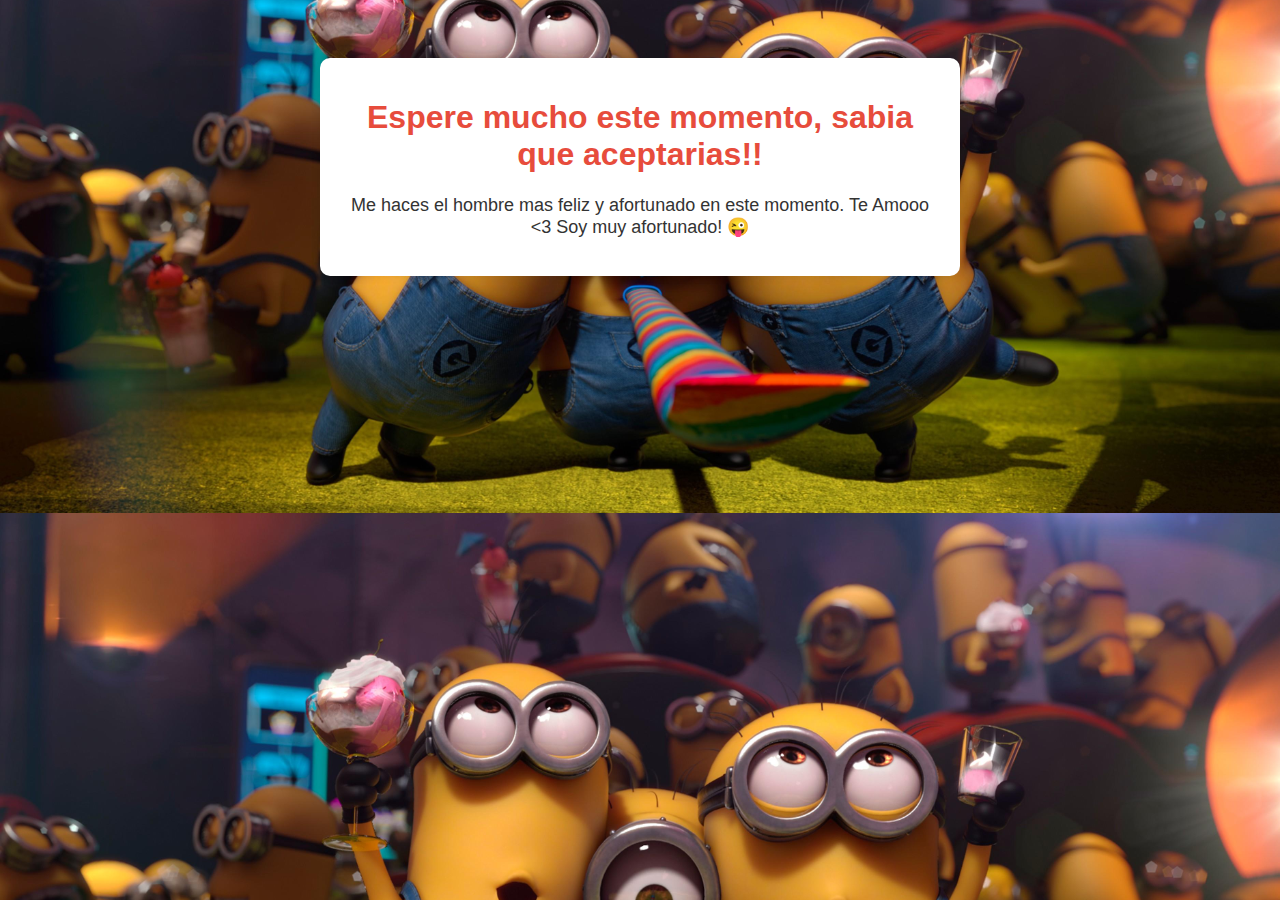
<file: confirmacion.html>
<!DOCTYPE html>
<html lang="es">
<head>
    <meta charset="UTF-8">
    <meta name="viewport" content="width=device-width, initial-scale=1.0">
    <title>Confirmación</title>
    <style>
        body {
            font-family: Arial, sans-serif;
            background-color: #f2f2f2;
            color: #333;
            text-align: center;
            padding: 50px;
            background-image: url("minions 2.jpg");
            background-size: cover;
            background-position: center;
        }
        .container {
            background-color: #fff;
            padding: 20px;
            border-radius: 10px;
            box-shadow: 0 0 10px rgba(0, 0, 0, 0.1);
            max-width: 600px;
            margin: 0 auto;
        }
        h1 {
            color: #e74c3c;
        }
        p {
            font-size: 18px;
        }
    </style>
</head>
<body>
    <div class="container">
        <h1>Espere mucho este momento, sabia que aceptarias!!</h1>
        <p>Me haces el hombre mas feliz y afortunado en este momento. Te Amooo <3 Soy muy afortunado! &#128540</p>
    </div>
</body>
</html>
</file>
